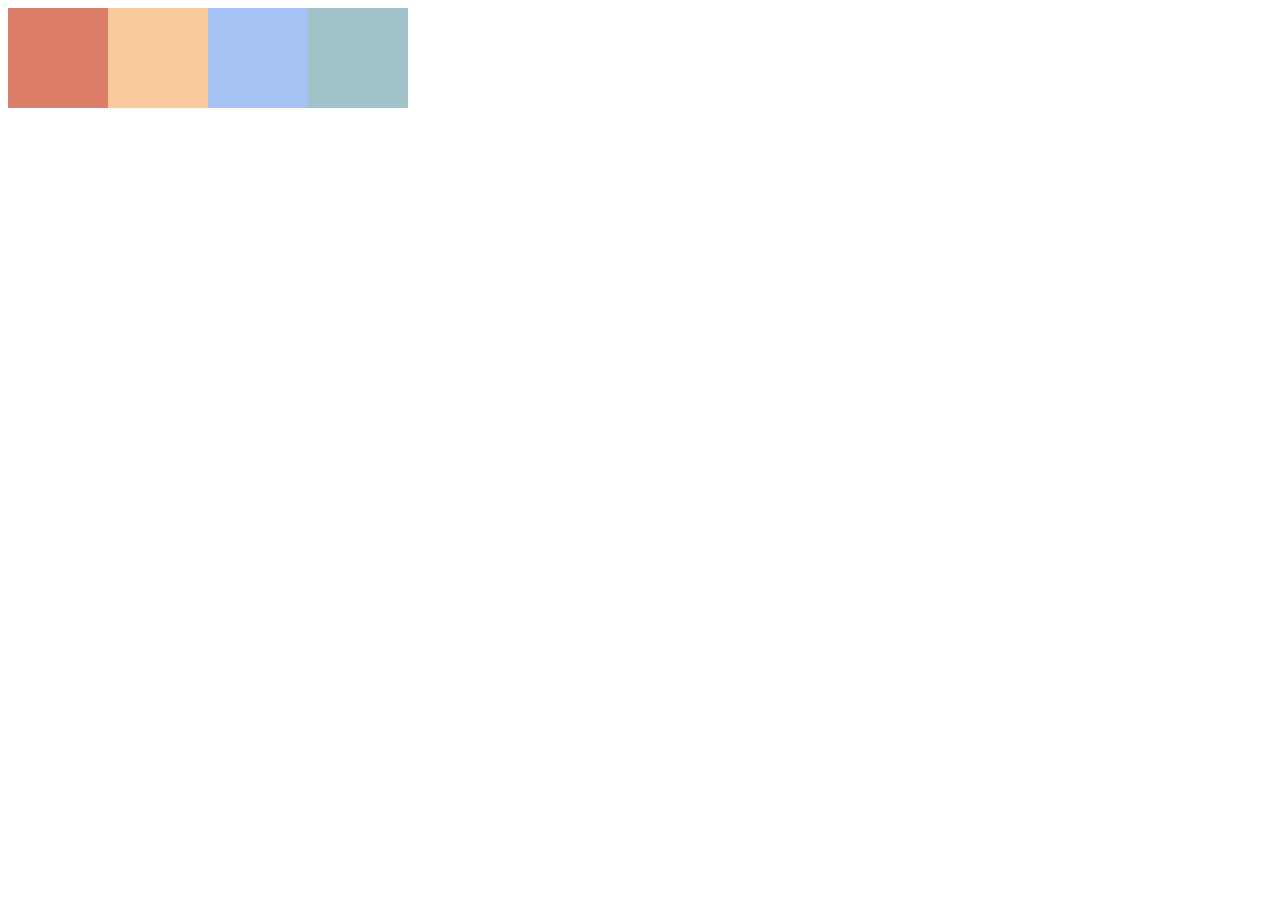
<file: 02-flexible-grid-float/index.html>
<!DOCTYPE html>
<html lang="en">

<head>
    <meta charset="UTF-8">
    <link rel="stylesheet" href="../css/style.css">
    <title>Flexible Grid - float</title>
    <style>
    	.block {
			float: left;
    	}
    </style>
</head>

<body>
    <div class="block block1"></div>
    <div class="block block2"></div>
    <div class="block block3"></div>
    <div class="block block4"></div>
</body>

</html>
</file>
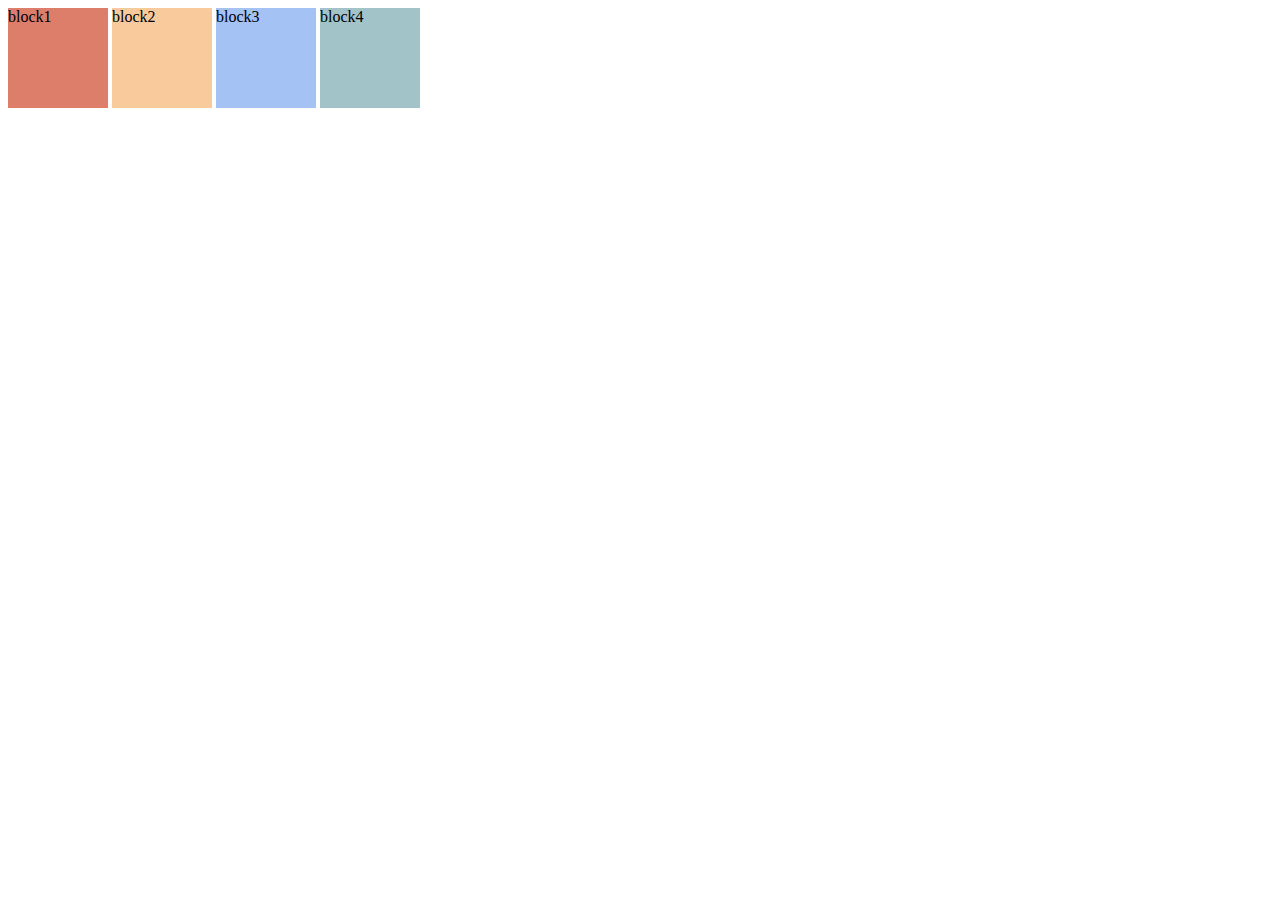
<file: 03-flexible-grid-inline-block/index.html>
<!DOCTYPE html>
<html lang="en">
<head>
	<meta charset="UTF-8">
	<link rel="stylesheet" href="../css/style.css">
	<title>Flexible Grid - inline-block</title>
	<style>
		.block {
			display: inline-block;
		}
	</style>
</head>
<body>
	<div class="block block1">block1</div>
	<div class="block block2">block2</div>
	<div class="block block3">block3</div>
	<div class="block block4">block4</div>
</body>
</html>
</file>
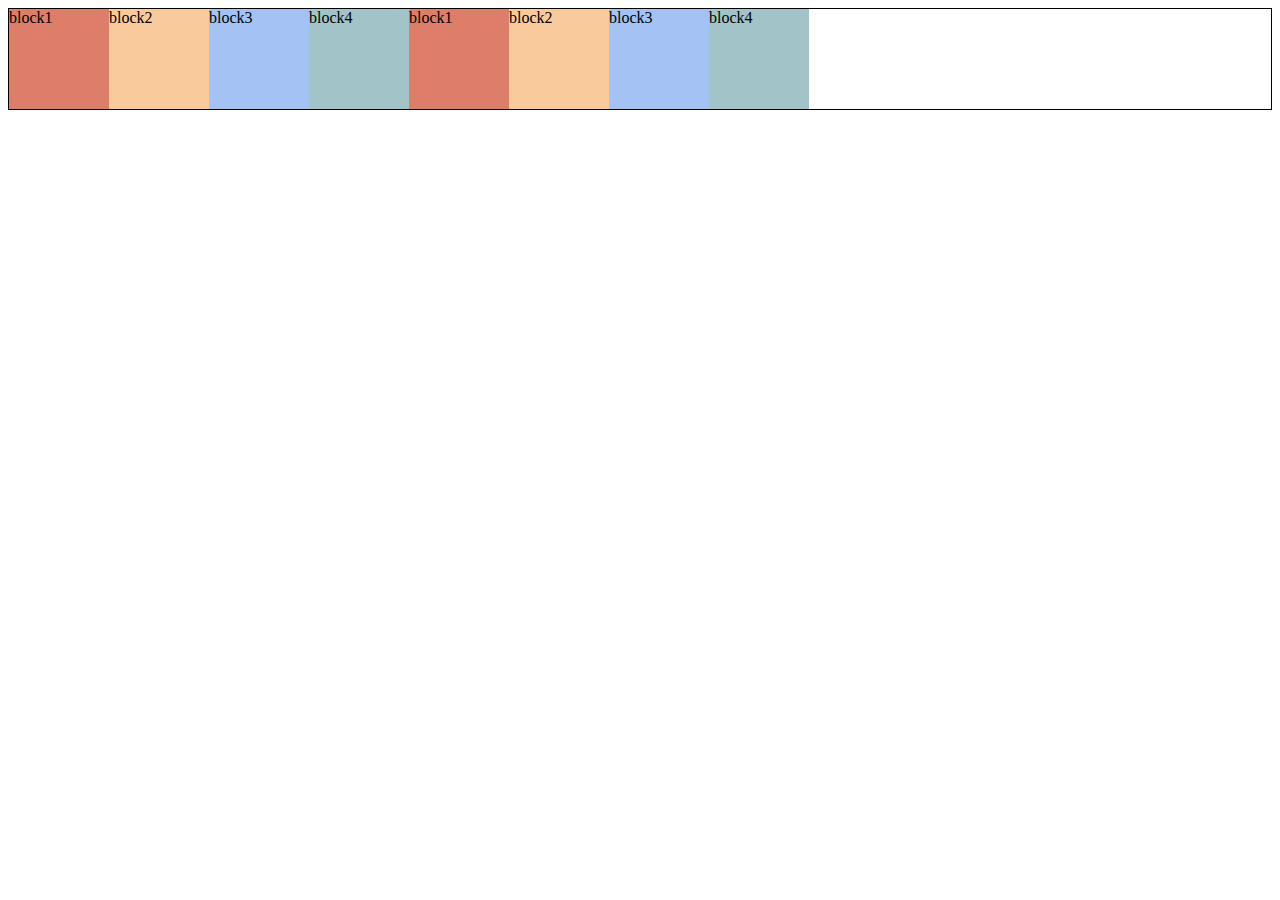
<file: 04-flexible-grid-flexbox/index.html>
<!DOCTYPE html>
<html lang="en">
<head>
	<meta charset="UTF-8">
	<link rel="stylesheet" href="../css/style.css">
	<title>Flexible Grid - flexbox</title>
	<style>
		.container {
			display: flex;
			border: solid 1px #000;
		}
	</style>
</head>
<body>
	<div class="container">
		<div class="block block1">block1</div>
		<div class="block block2">block2</div>
		<div class="block block3">block3</div>
		<div class="block block4">block4</div>
		<div class="block block1">block1</div>
		<div class="block block2">block2</div>
		<div class="block block3">block3</div>
		<div class="block block4">block4</div>
	</div>
</body>
</html>
</file>
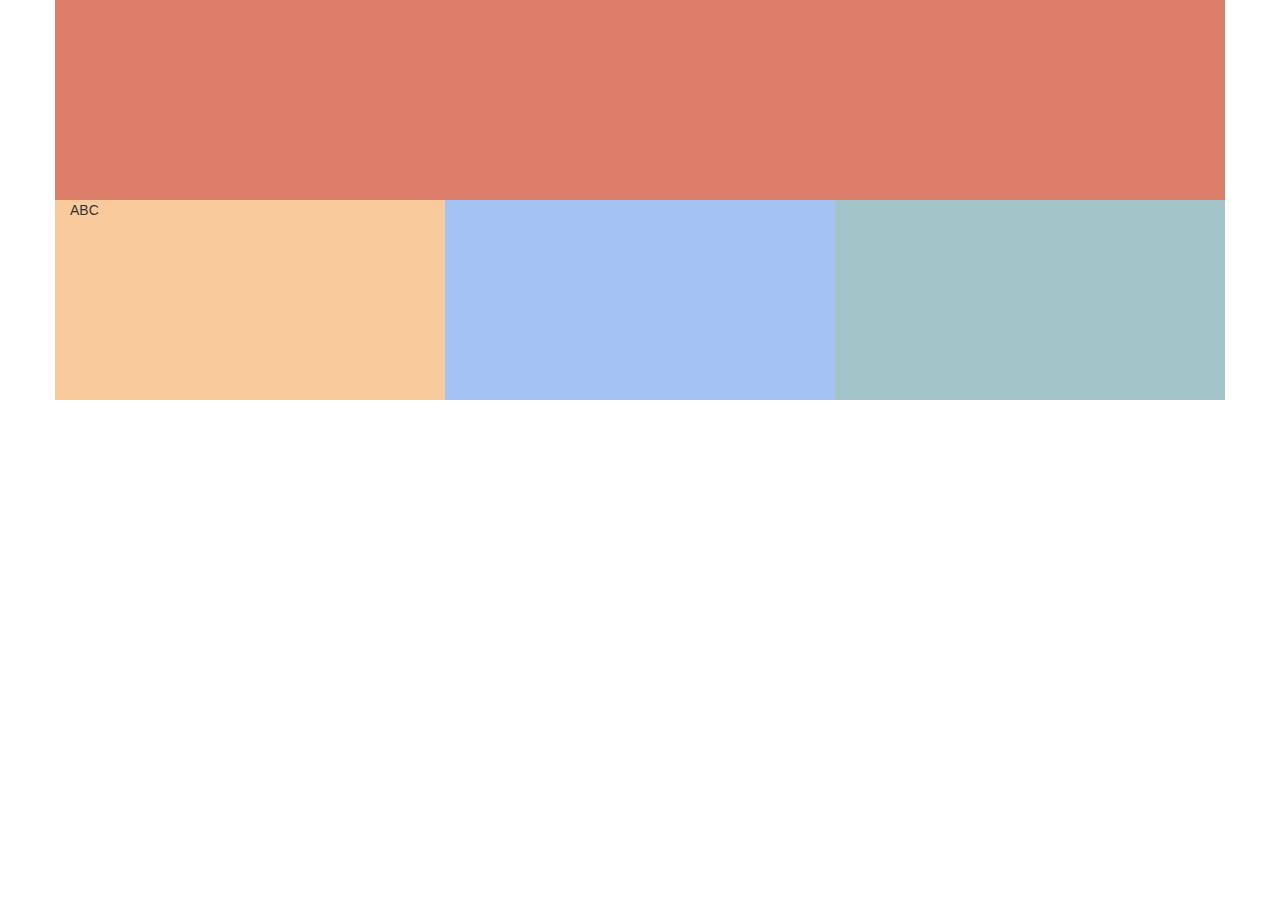
<file: 05-bootstrap/index.html>
<!DOCTYPE html>
<html lang="en">

<head>
    <meta charset="UTF-8">
    <meta name="viewport" content="width=device-width, initial-scale=1">
    <link rel="stylesheet" href="../asset/css/bootstrap.min.css">
    <link rel="stylesheet" href="../asset/css/bootstrap-theme.min.css">
    <link rel="stylesheet" href="../css/style.css">
    <title>Bootstrap</title>
</head>

<body>
	<div class="container">
		<div class="row">
			<div class="b-block block1 col-md-12 col-sm-6"></div>
			<div class="b-block block2 col-md-4 col-sm-6">ABC</div>
			<div class="b-block block3 col-md-4 col-sm-6"></div>
			<div class="b-block block4 col-md-4 col-sm-6"></div>
		</div>
	</div>

	<script src="../js/bootstrap.min.js"></script>
</body>

</html>
</file>
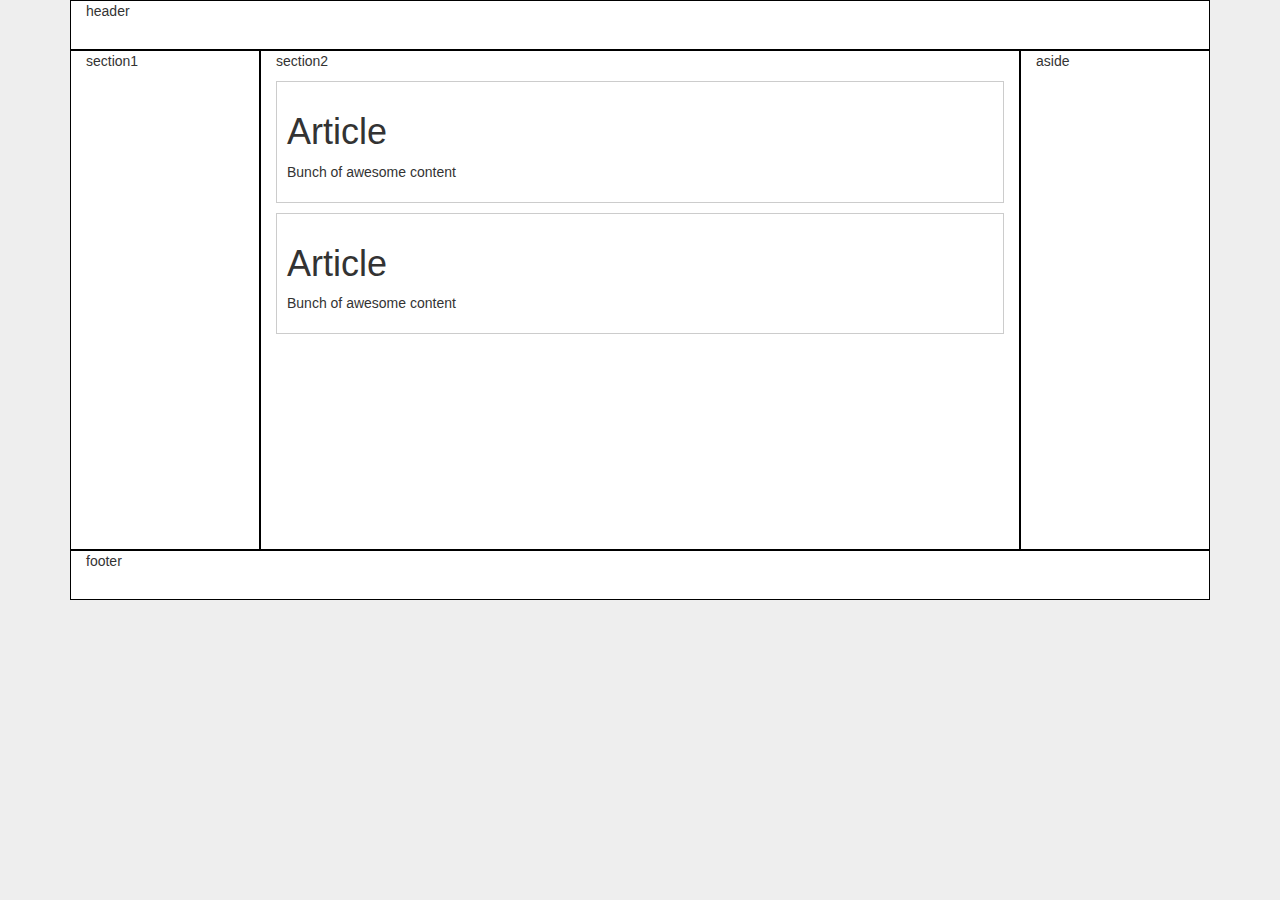
<file: 06-challenge/index.html>
<!DOCTYPE html>
<html lang="en">

<head>
    <meta charset="UTF-8">
    <meta name="viewport" content="width=device-width, initial-scale=1">
    <link rel="stylesheet" href="../asset/css/bootstrap.min.css">
    <link rel="stylesheet" href="../asset/css/bootstrap-theme.min.css">
    <link rel="stylesheet" href="../css/style.css">
    <title>challenge</title>
    <style>
        body {
            background-color: #eee;
        }
        header, section, aside, footer {
            margin-inside: 10px;
            background-color: white;
            border: solid 1px #000;
            height: 500px;
            /*box-sizing: border-box;*/
        }
        header, footer {
            height: 50px;
        }
        article {
            border: solid 1px #ccc;
            margin: 10px auto;
            padding: 10px;
        }
    </style>
</head>

<body>

<div class="container">
    <header class="col-md-12">header</header>
    <section class="col-md-2">section1</section>
    <section class="col-md-8">section2
        <article>
            <h1>Article</h1>
            <p>Bunch of awesome content</p>
        </article>
        <article>
            <h1>Article</h1>
            <p>Bunch of awesome content</p>
        </article>
    </section>
    <aside class="col-md-2">aside</aside>
    <footer class="col-md-12">footer</footer>
</div>

<script src="../js/bootstrap.min.js"></script>
</body>

</html>
</file>
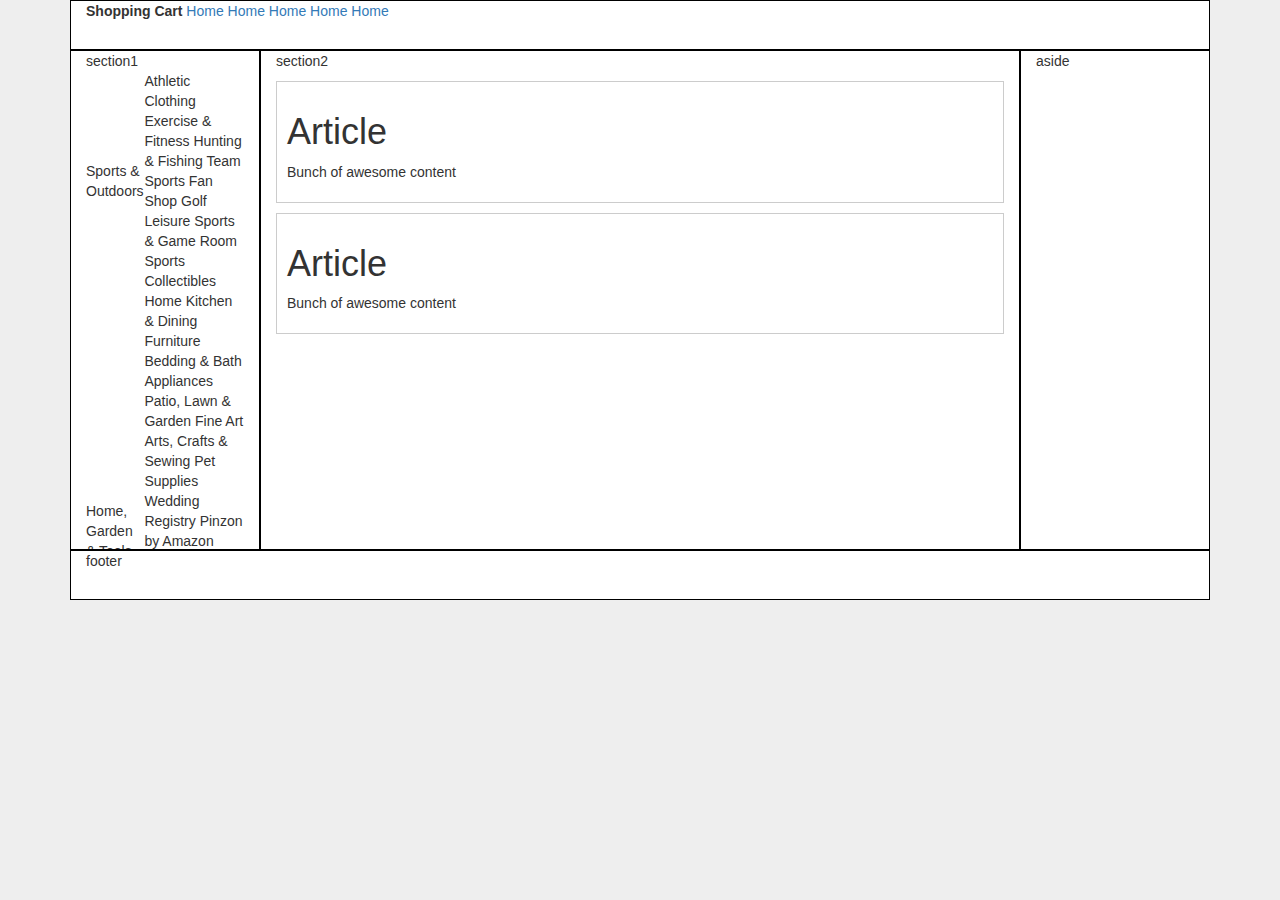
<file: 08-wireframe/index.html>
<!DOCTYPE html>
<html lang="en">

<head>
	<meta charset="UTF-8">
	<meta name="viewport" content="width=device-width, initial-scale=1">
	<link rel="stylesheet" href="../asset/css/bootstrap.min.css">
	<link rel="stylesheet" href="../asset/css/bootstrap-theme.min.css">
	<link rel="stylesheet" href="../css/style.css">
	<title>wireframe</title>
	<style>
		body {
			background-color: #eee;
		}
		header, section, aside, footer {
			margin-inside: 10px;
			background-color: white;
			border: solid 1px #000;
			height: 500px;
			overflow: scroll;
			/*box-sizing: border-box;*/
		}
		header, footer {
			height: 50px;
		}
		article {
			border: solid 1px #ccc;
			margin: 10px auto;
			padding: 10px;
		}
	</style>
</head>

<body>

<div class="container">
	<header class="col-md-12">

		<nav>
			<strong>Shopping Cart</strong>
			<a href="">Home</a>
			<a href="">Home</a>
			<a href="">Home</a>
			<a href="">Home</a>
			<a href="">Home</a>
		</nav>
	</header>
	<section class="col-md-2">section1

		<table>
			<tr>
				<td>Sports & Outdoors</td>
				<td>
					Athletic Clothing
					Exercise & Fitness
					Hunting & Fishing
					Team Sports
					Fan Shop
					Golf
					Leisure Sports & Game Room
					Sports Collectibles</td>
			</tr>
			<tr>
				<td>Home, Garden & Tools</td>
				<td>
					Home
					Kitchen & Dining
					Furniture
					Bedding & Bath
					Appliances
					Patio, Lawn & Garden
					Fine Art
					Arts, Crafts & Sewing
					Pet Supplies
					Wedding Registry
					Pinzon by Amazon
					Home Improvement
					Power & Hand Tools
					Lamps & Light Fixtures
					Kitchen & Bath Fixtures
					Hardware
					Smart Home
					Amazon Launchpad
				</td>
			</tr>
		</table>

	</section>
	<section class="col-md-8">section2
		<article>
			<h1>Article</h1>
			<p>Bunch of awesome content</p>
		</article>
		<article>
			<h1>Article</h1>
			<p>Bunch of awesome content</p>
		</article>
	</section>
	<aside class="col-md-2">aside</aside>
	<footer class="col-md-12">footer</footer>
</div>

<script src="../js/bootstrap.min.js"></script>
</body>

</html>
</file>
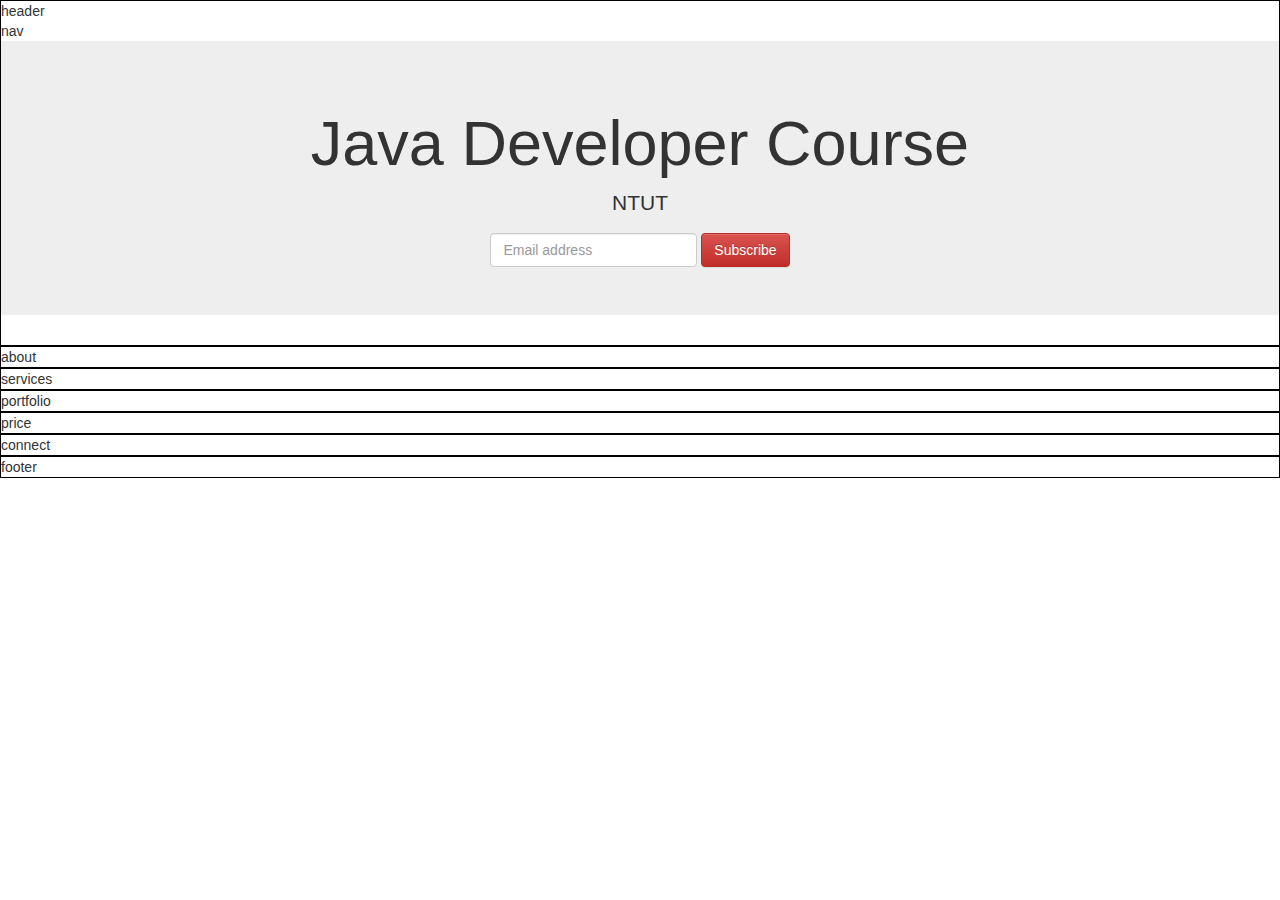
<file: 09-jumbotron/index.html>
<!DOCTYPE html>
<html lang="en">

<head>
	<meta charset="UTF-8">
	<meta name="viewport" content="width=device-width, initial-scale=1">
	<link rel="stylesheet" href="../asset/css/bootstrap.min.css">
	<link rel="stylesheet" href="../asset/css/bootstrap-theme.min.css">
	<link rel="stylesheet" href="../css/style.css">
	<title>Jumbotron</title>
	<style>
		header, section, aside, footer {
			margin-inside: 10px;
			background-color: white;
			border: solid 1px #000;

		}
	</style>
</head>

<body>

<header class="container-fuild">
	header
	<nav>
		nav
	</nav>
	<div class="jumbotron text-center">
		<h1>Java Developer Course</h1>
		<p>NTUT</p>
		<form class="form-inline">
			<div class="form-group">
				<input class="form-control" type="email" placeholder="Email address" required>
			</div>
			<button type="submit" class="btn btn-danger">Subscribe</button>
		</form>
	</div>
</header>

<section class="container-fuild" id="about">about</section>

<section class="container-fuild" id="services">services</section>

<section class="container-fuild" id="portfolio">portfolio</section>

<section class="container-fuild" id="price">price</section>

<section class="container-fuild" id="connect">connect</section>

<footer class="container-fuild">footer</footer>


<script src="../js/bootstrap.min.js"></script>
</body>

</html>
</file>
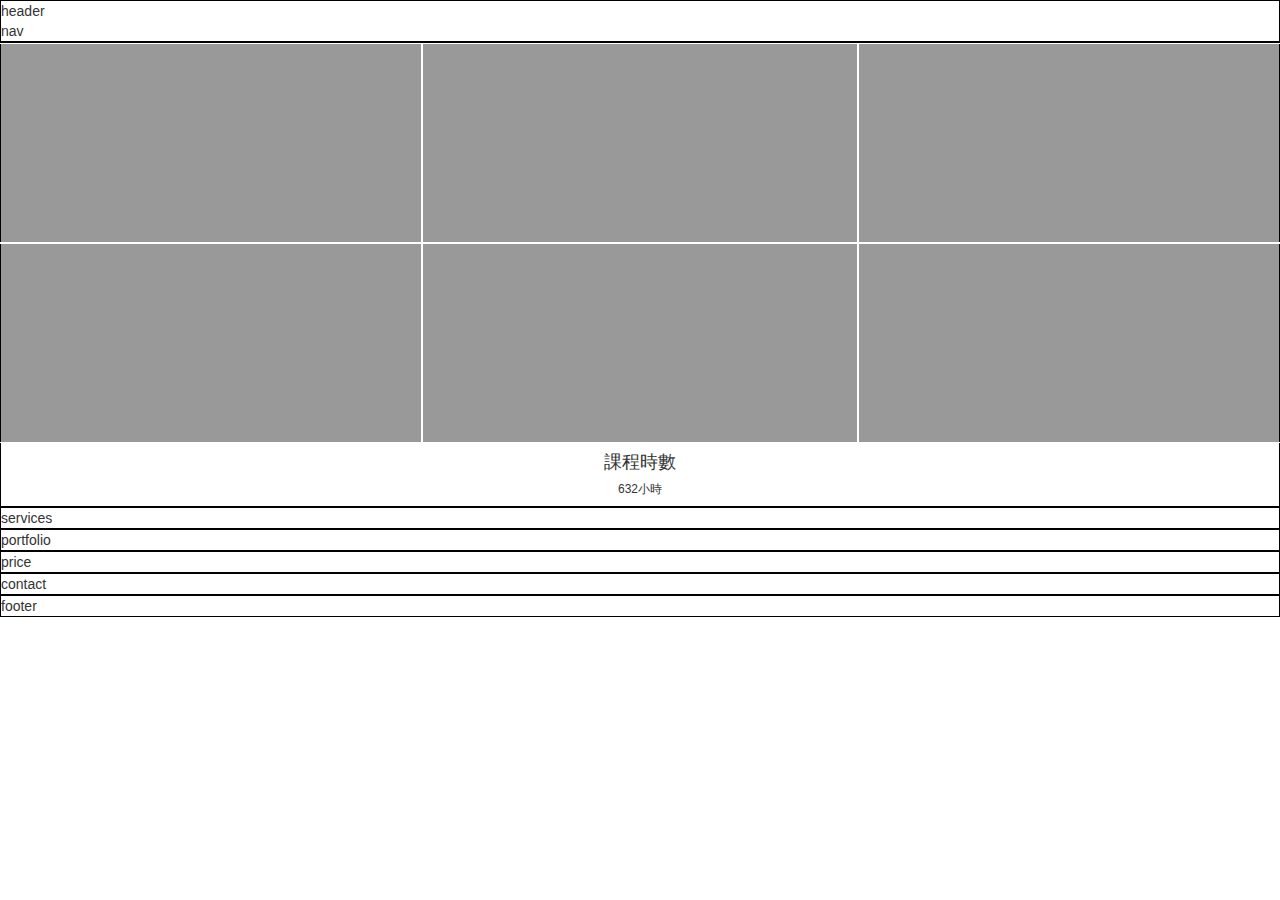
<file: 10-modal/index.html>
<!DOCTYPE html>
<html lang="en">

<head>
    <meta charset="UTF-8">
    <meta name="viewport" content="width=device-width, initial-scale=1">
    <link rel="stylesheet" href="../asset/css/bootstrap.min.css">
    <link rel="stylesheet" href="../asset/css/bootstrap-theme.min.css">
    <link rel="stylesheet" href="../css/style.css">
    <title>Modal</title>
    <style>
        header, section, aside, footer {
            margin-inside: 10px;
            background-color: white;
            border: solid 1px #000;

        }

        .card {
            height: 200px;
            background: rgba(0, 0, 0, 0.4);
            background-size: cover;
            background-position: center;
            border: solid 1px #fff;
            box-sizing: border-box;
            transition: all .3s ease-in-out;
        }

        .card:hover {
            opacity: 0.5;
            cursor: pointer;
        }

        ._card01 {
            background-image: url(http://nearsoft.com/admin/wp-content/uploads/2015/11/joinus-java.png);
        }

        ._card02 {
            background-image: url(http://asphostportal.com/img/icon-sql.png);
        }

        ._card03 {
            background-image: url(https://s3-eu-west-1.amazonaws.com/course.oc-static.com/courses/2479876/14570828119302_illu-cours_html5-css3.png);
        }

        ._card04 {
            background-image: url(http://www.myrepublica.com/uploads/media/android.png);
        }

        ._card05 {
            background-image: url(http://emberify.com/blog/wp-content/uploads/2014/11/emberify_iot_1.jpg);
        }

        ._card06 {
            background-image: url(http://manageyourmedia.eu/wp-content/uploads/2014/10/software-development.jpg);
        }
    </style>
</head>

<body>

<header class="container-fuild">
    header
    <nav>
        nav
    </nav>
</header>

<section class="container-fuild" id="about">
    <div class="row">
        <div class="card _card01 col-sm-6 col-md-4" data-toggle="modal" data-target=".bs-java"></div>
        <div class="card _card02 col-sm-6 col-md-4" data-toggle="modal" data-target=".bs-sql"></div>
        <div class="card _card03 col-sm-6 col-md-4" data-toggle="modal" data-target=".bs-html"></div>
        <div class="card _card04 col-sm-6 col-md-4" data-toggle="modal" data-target=".bs-android"></div>
        <div class="card _card05 col-sm-6 col-md-4" data-toggle="modal" data-target=".bs-iot"></div>
        <div class="card _card06 col-sm-6 col-md-4" data-toggle="modal" data-target=".bs-pm"></div>
        <div class="col-md-12 text-center">
            <h4>課程時數</h4>
            <h6>632小時</h6>
        </div>
    </div>
</section>

<section class="container-fuild" id="services">services</section>

<section class="container-fuild" id="portfolio">portfolio</section>

<section class="container-fuild" id="price">price</section>

<section class="container-fuild" id="connect">contact</section>

<footer class="container-fuild">footer</footer>


<script src="../js/bootstrap.min.js"></script>
</body>

</html>
</file>
<file: css/style.css>
.block {
	width: 100px;
	height: 100px;
}

.b-block {
    height: 200px;
}

.block1 {
    background: #dd7e6b; 
}

.block2 {
    background: #f9cb9c;
}

.block3 {
    background: #a4c2f4;
}

.block4 {
    background: #a2c4c9;
}
</file>
